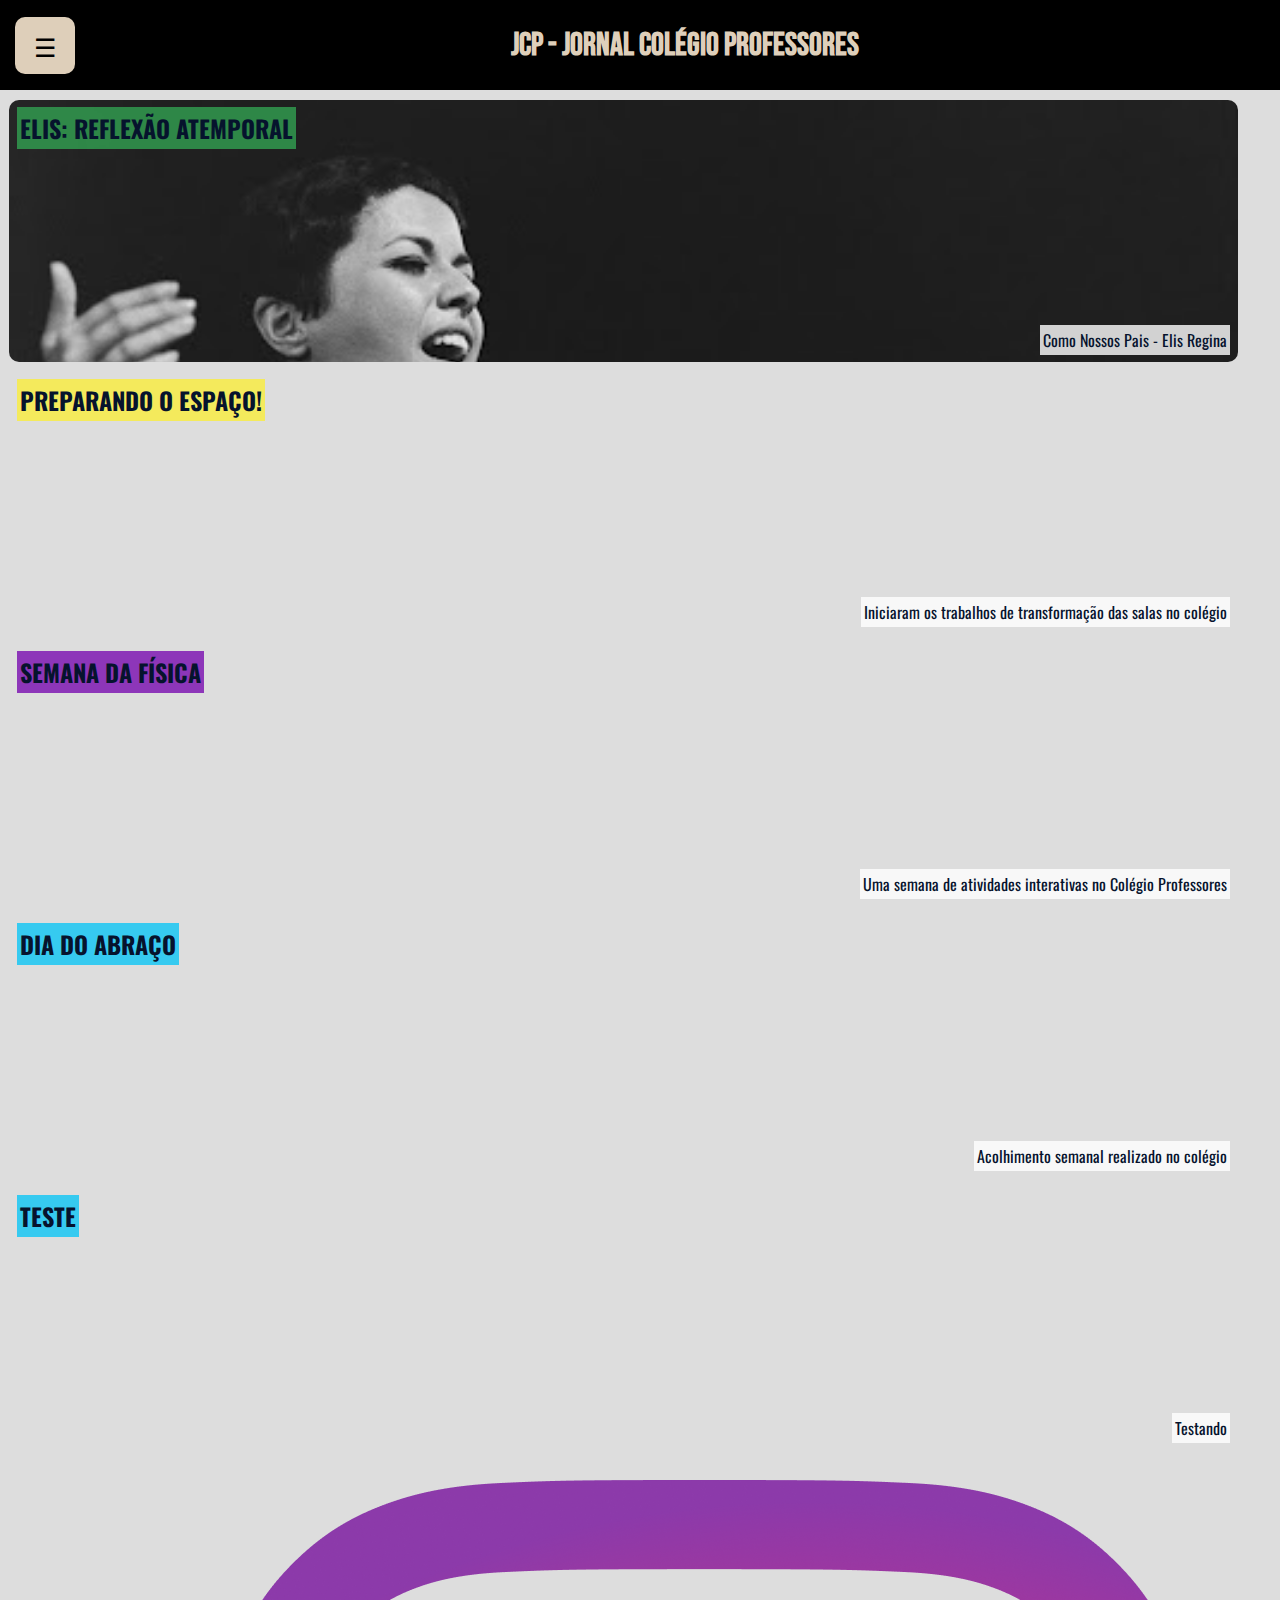
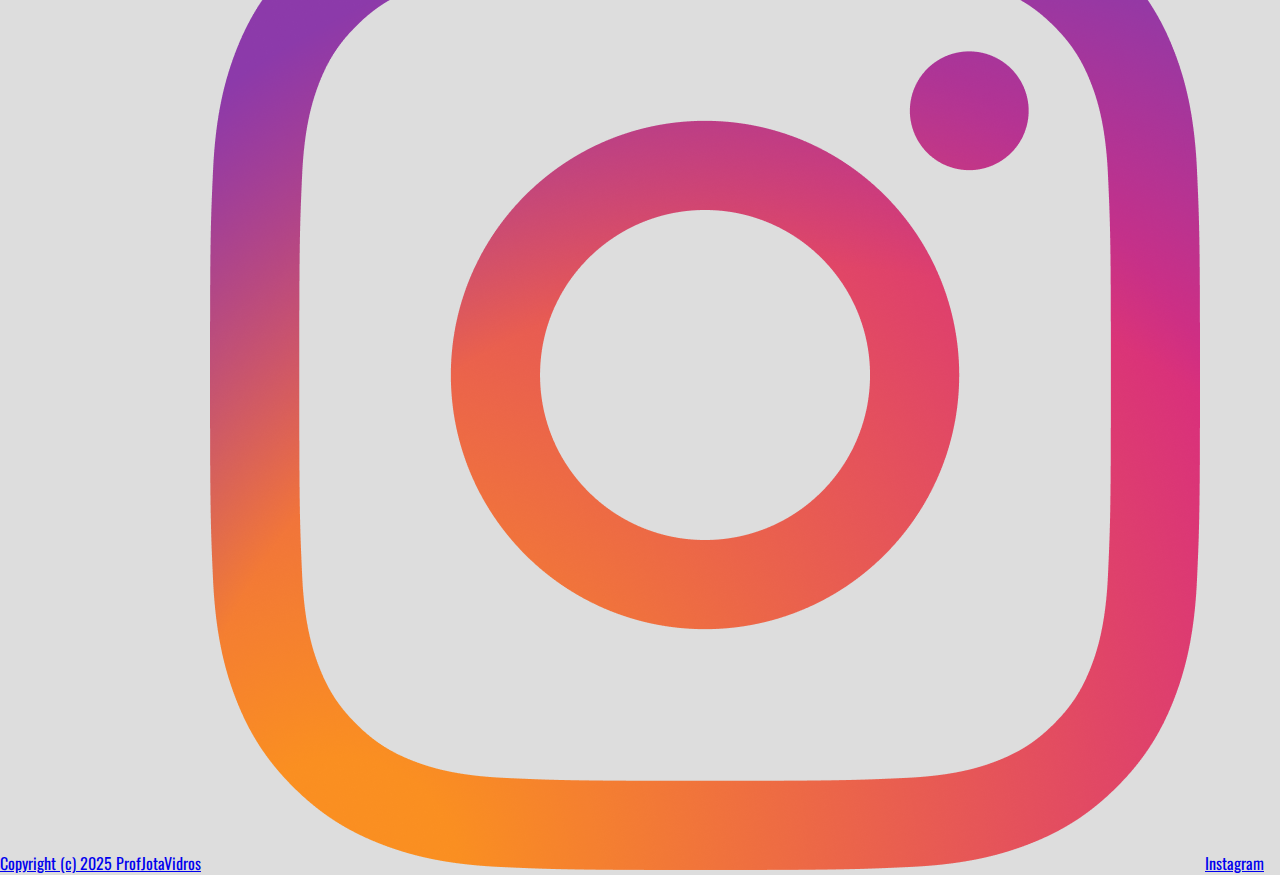
<file: index.html>
<!DOCTYPE html>
<html lang="pt-br">

<head>
    <meta charset="UTF-8">
    <meta name="viewport" content="width=device-width, initial-scale=1.0">
    <title>JCP - Jornal Colégio Professores</title>
    <link rel="stylesheet" href="./style.css">
</head>

<body>

    <header id="hom e">
        <button id="menu_btn">☰</button>

        <h1>JCP - Jornal Colégio Professores</h1>
    </header>

    <nav id="sidebar" class="open-sidebar">
        <ul id="menu_items">
            <li class="menu-item"><a href="#home">Início</a></li>
            <li class="menu-item"><a href="#">Acolhimento</a></li>
            <li class="menu-item"><a href="#">Cultura</a></li>
            <li class="menu-item"><a href="#">Esportes</a></li>
            <li class="menu-item"><a href="#">Eventos</a></li>
            <li class="menu-item"><a href="#">Outros</a></li>
            <li class="menu-item"><a href="#">Sobre nós</a></li>
        </ul>
    </nav>

    <main>
        <section id="sec1" class="container cultura">
            <a href="./pages/elis-reflexao-atemporal.html">
                <h2>ELIS: REFLEXÃO ATEMPORAL</h2>
                <p>Como Nossos Pais - Elis Regina</p>
            </a>
        </section>

        <section id="sec2" class="container outro">
            <a href="./pages/preparando-o-espaco.html">
                <h2>PREPARANDO O ESPAÇO!</h2>
                <p>Iniciaram os trabalhos de transformação das salas no colégio</p>
            </a>
        </section>

        <section id="sec3" class="container evento">
            <a href="#">
                <h2>SEMANA DA FÍSICA</h2>
                <p>Uma semana de atividades interativas no Colégio Professores</p>
            </a>
        </section>

        <section id="sec4" class="container acolhimento">
            <a href="#">
                <h2>DIA DO ABRAÇO</h2>
                <p>Acolhimento semanal realizado no colégio</p>
            </a>
        </section>

        <section id="sec4" class="container acolhimento">
            <a href="#">
                <h2>TESTE</h2>
                <p>Testando</p>
            </a>
        </section>
    </main>

    <footer>
        <a href="https://github.com/ProfJotaVIdros/Jornal-Col-gio/blob/master/LICENSE">Copyright (c) 2025
            ProfJotaVidros</a>
        <a href="https://www.instagram.com/jornal.colegio.professores.jcp?igsh=MTU0aXBjZDlpaHRycA=="><img
                src="./img/instragram-icon.png">Instagram</a>
    </footer>

    <script src="./script.js"></script>

</body>

</html>
</file>
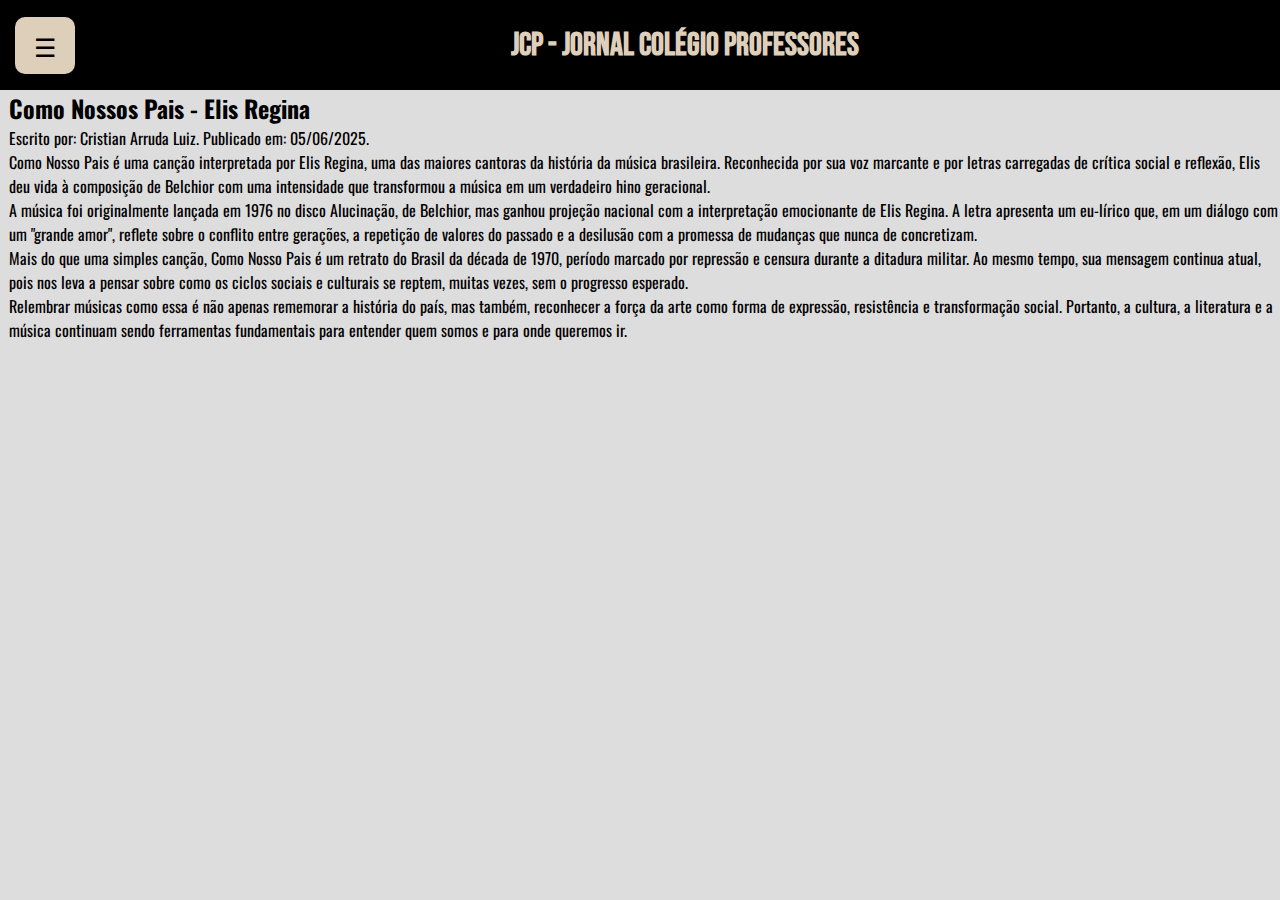
<file: pages/elis-reflexao-atemporal.html>
<!DOCTYPE html>
<html lang="pt-br">

<head>
    <meta charset="UTF-8">
    <meta name="viewport" content="width=device-width, initial-scale=1.0">
    <title>JCP - Elis: Reflexão Atemporal</title>
    <link rel="stylesheet" href="../style.css">
</head>

<body>

    <header>
        <button id="menu_btn">☰</button>
        <h1>JCP - Jornal Colégio Professores</h1>
    </header>

    <nav id="sidebar" class="open-sidebar">
        <ul id="menu_items">
            <li class="menu-item"><a href="../index.html#home">Início</a></li>
            <li class="menu-item"><a href="#">Acolhimento</a></li>
            <li class="menu-item"><a href="#">Cultura</a></li>
            <li class="menu-item"><a href="#">Esportes</a></li>
            <li class="menu-item"><a href="#">Eventos</a></li>
            <li class="menu-item"><a href="#">Outros</a></li>
            <li class="menu-item"><a href="#">Sobre nós</a></li>
        </ul>
    </nav>

    <main id="page_main">
        <h2>Como Nossos Pais - Elis Regina</h2>
        <span>Escrito por: Cristian Arruda Luiz. Publicado em: 05/06/2025.</span>
        <article>
            <p>Como Nosso Pais é uma canção interpretada por Elis Regina, uma das maiores cantoras da história da música
                brasileira. Reconhecida por sua voz
                marcante e por letras carregadas de crítica social e reflexão, Elis deu vida à composição de Belchior
                com uma intensidade que transformou a
                música em um verdadeiro hino geracional.</p>
            <p>A música foi originalmente lançada em 1976 no disco Alucinação, de Belchior, mas ganhou projeção nacional
                com a interpretação emocionante de Elis
                Regina. A letra apresenta um eu-lírico que, em um diálogo com um "grande amor", reflete sobre o conflito
                entre gerações, a repetição de valores
                do passado e a desilusão com a promessa de mudanças que nunca de concretizam. </p>
            <p>Mais do que uma simples canção, Como Nosso Pais é um retrato do Brasil da década de 1970, período marcado
                por repressão e censura durante a
                ditadura militar. Ao mesmo tempo, sua mensagem continua atual, pois nos leva a pensar sobre como os
                ciclos sociais e culturais se reptem, muitas
                vezes, sem o progresso esperado.</p>
            <p>Relembrar músicas como essa é não apenas rememorar a história do país, mas também, reconhecer a força da
                arte como forma de expressão, resistência
                e transformação social. Portanto, a cultura, a literatura e a música continuam sendo ferramentas
                fundamentais para entender quem somos e para onde
                queremos ir.</p>
        </article>
    </main>

    <footer>

    </footer>

    <script src="../script.js"></script>

</body>

</html>
</file>
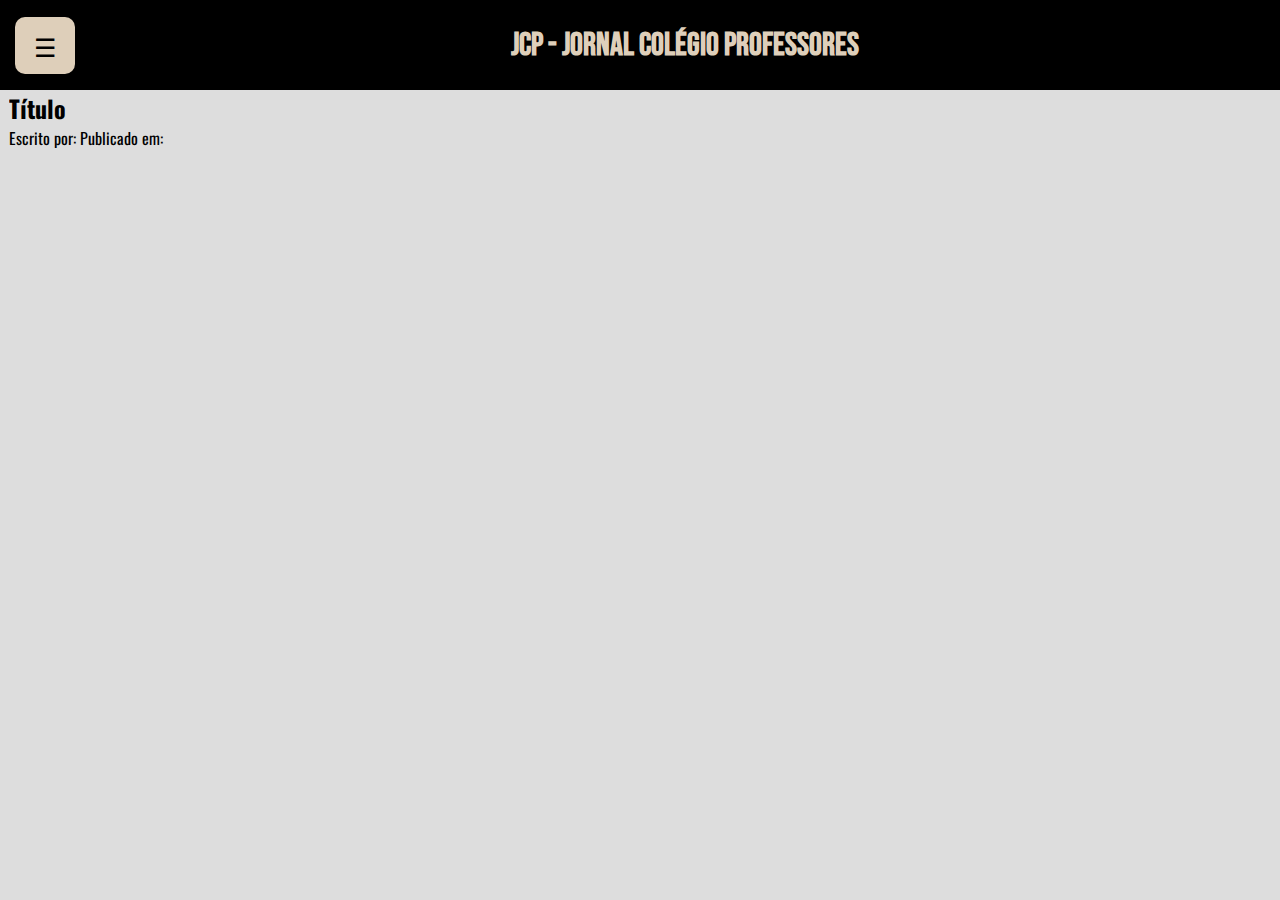
<file: pages/modelo.html>
<!DOCTYPE html>
<html lang="pt-br">

<head>
    <meta charset="UTF-8">
    <meta name="viewport" content="width=device-width, initial-scale=1.0">
    <title>JCP - Título</title>
    <link rel="stylesheet" href="../style.css">
</head>

<body>

    <header>
        <button id="menu_btn">☰</button>
        <h1>JCP - Jornal Colégio Professores</h1>
    </header>

    <nav id="sidebar" class="open-sidebar">
        <ul id="menu_items">
            <li class="menu-item"><a href="../index.html#home">Início</a></li>
            <li class="menu-item"><a href="#">Acolhimento</a></li>
            <li class="menu-item"><a href="#">Cultura</a></li>
            <li class="menu-item"><a href="#">Esportes</a></li>
            <li class="menu-item"><a href="#">Eventos</a></li>
            <li class="menu-item"><a href="#">Outros</a></li>
            <li class="menu-item"><a href="#">Sobre nós</a></li>
        </ul>
    </nav>

    <main id="page_main">
        <article>
            <h2>Título</h2>
            <span>Escrito por: Publicado em: </span>
            <p></p>
        </article>
    </main>

    <footer>

    </footer>

    <script src="../script.js"></script>
</body>

</html>
</file>
<file: style.css>
@import url('https://fonts.googleapis.com/css2?family=Oswald:wght@200..700&display=swap');
@import url('https://fonts.googleapis.com/css2?family=Bebas+Neue&display=swap');

* {
    margin: 0;
    padding: 0;
    box-sizing: border-box;
    font-family: "Oswald", sans-serif;
}

body {
    background: #ddd;
    min-height: 100vh;
    position: relative;
}

header {
    display: flex;
    height: 10vh;
    background: #000;
    align-items: center;
}

#logo_img {
    width: 90px;
    height: 90px;
    object-fit: cover;
    border-radius: 100%;
}

header h1 {
    color: #decfba;
    font-family: "Bebas Neue", sans-serif;
    font-size: 32px;
    font-weight: bolder;
    margin: 0 auto;
}

main {
    display: flex;
    flex-direction: column;
    justify-content: center;
    z-index: 1;
    margin-left: 1vh;
    margin-bottom: 20px;
    overflow: hidden;
}

#sidebar {
    background: #decfbaee;
    height: 100%;
    position: absolute;
    z-index: 2;
}

#menu_btn {
    width: 60px;
    background: #decfba;
    color: #000;
    font-size: 25px;
    margin: 15px;
    padding: 10px 15px;
    border: none;
    border-radius: 10px;
    cursor: pointer;
}

#menu_btn:hover {
    background: #000;
    color: #decfba;
}

#menu_items {
    display: flex;
    flex-direction: column;
    gap: 20px;
    margin-top: 20px;
    list-style: none;
}

.menu-item {
    padding: 10px;
    cursor: pointer;
}

.menu-item:hover {
    background-color: #b9ad9c;
}

.menu-item a {
    color: #000;
    text-decoration: none;
    display: flex;
    align-items: center;
    padding: 10px;
}

.open-sidebar {
    width: 0px;
    overflow: hidden;
}

.container {
    position: relative;
    width: 96vw;
    height: 262px;
    background-size: cover;
    background-position: initial;
    border-radius: 10px;
    margin-top: 10px;
    overflow: hidden;
}

.container a {
    text-decoration: none;
}

.container a h2 {
    position: absolute;
    top: 2px;
    left: 8px;
    margin-top: 5px;
    color: #06132d;
    padding: 3px;
}

.container a p {
    position: absolute;
    bottom: 2px;
    right: 8px;
    margin-bottom: 5px;
    margin-left: 10px;
    background: #ffffffcc;
    color: #06132d;
    padding: 3px;
    text-justify: auto;
}

.acolhimento a h2 {
    background: #0cc6f5cc;
}

.cultura a h2 {
    background: #32a151cc;
}

.esporte a h2 {
    background: #f07518cc;
}

.evento a h2 {
    background: #790cb0cc;
}

.outro a h2 {
    background: #faed3ccc;
}

#sec1 {
    background-image: url(img/elis-reflexao-atemporal/capa.jpg);
}

#sec2 {
    background-image: url(https://picsum.photos/1920/1080);
}

#sec3 {
    background-image: url(https://picsum.photos/1920/1080);
}

#sec4 {
    background-image: url(https://picsum.photos/1920/1080);
}
</file>
